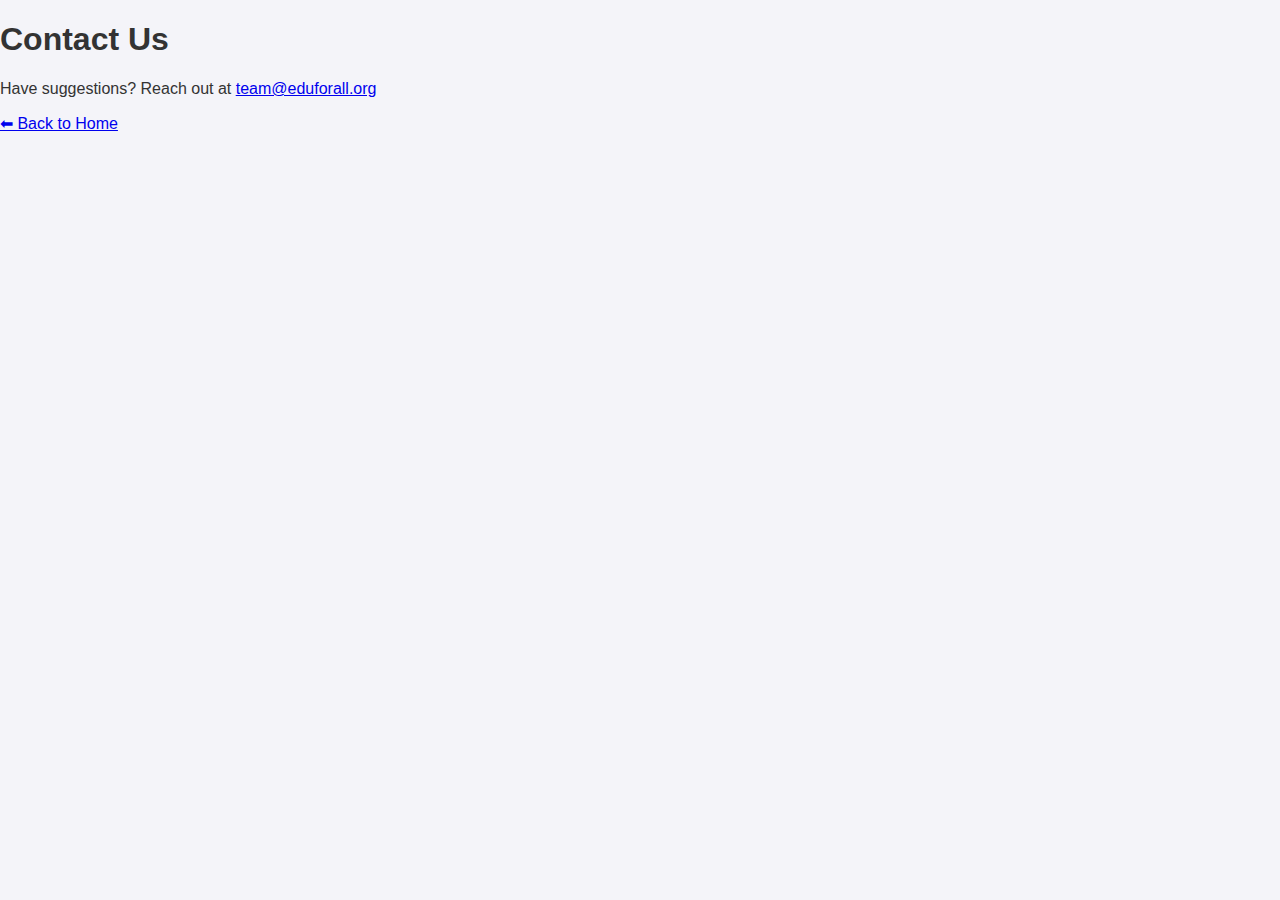
<file: contact.html>
<!DOCTYPE html>
<html lang="en">
<head>
  <meta charset="UTF-8">
  <title>Contact | EduForAll</title>
  <link rel="stylesheet" href="style.css">
</head>
<body>

  <h1>Contact Us</h1>
  <p>Have suggestions? Reach out at 
    <a href="mailto:team@eduforall.org">team@eduforall.org</a>
  </p>

  <a href="index.html">⬅ Back to Home</a>

</body>
</html>
</file>
<file: style.css>
/* Basic Styling */
body {
    font-family: Arial, sans-serif;
    margin: 0;
    padding: 0;
    background: #f4f4f9;
    color: #333;
}

header {
    background: #4CAF50;
    color: white;
    padding: 1rem;
    text-align: center;
}

.intro {
    text-align: center;
    padding: 2rem;
}

.intro img {
    width: 80%;
    max-width: 600px;
    border-radius: 10px;
    box-shadow: 0 4px 8px rgba(0,0,0,0.1);
}

.goals {
    display: flex;
    justify-content: center;
    flex-wrap: wrap;
    gap: 20px;
    padding: 2rem;
}

.card {
    background: white;
    border-radius: 8px;
    padding: 1rem;
    width: 250px;
    box-shadow: 0 4px 6px rgba(0,0,0,0.1);
    transition: transform 0.3s ease;
}

.card:hover {
    transform: translateY(-5px);
}

footer {
    text-align: center;
    padding: 1rem;
    background: #333;
    color: white;
}

/* Animations */
@keyframes fadeIn {
    from { opacity: 0; }
    to { opacity: 1; }
}

.intro, .goals {
    animation: fadeIn 1s ease-in;
}
</file>
